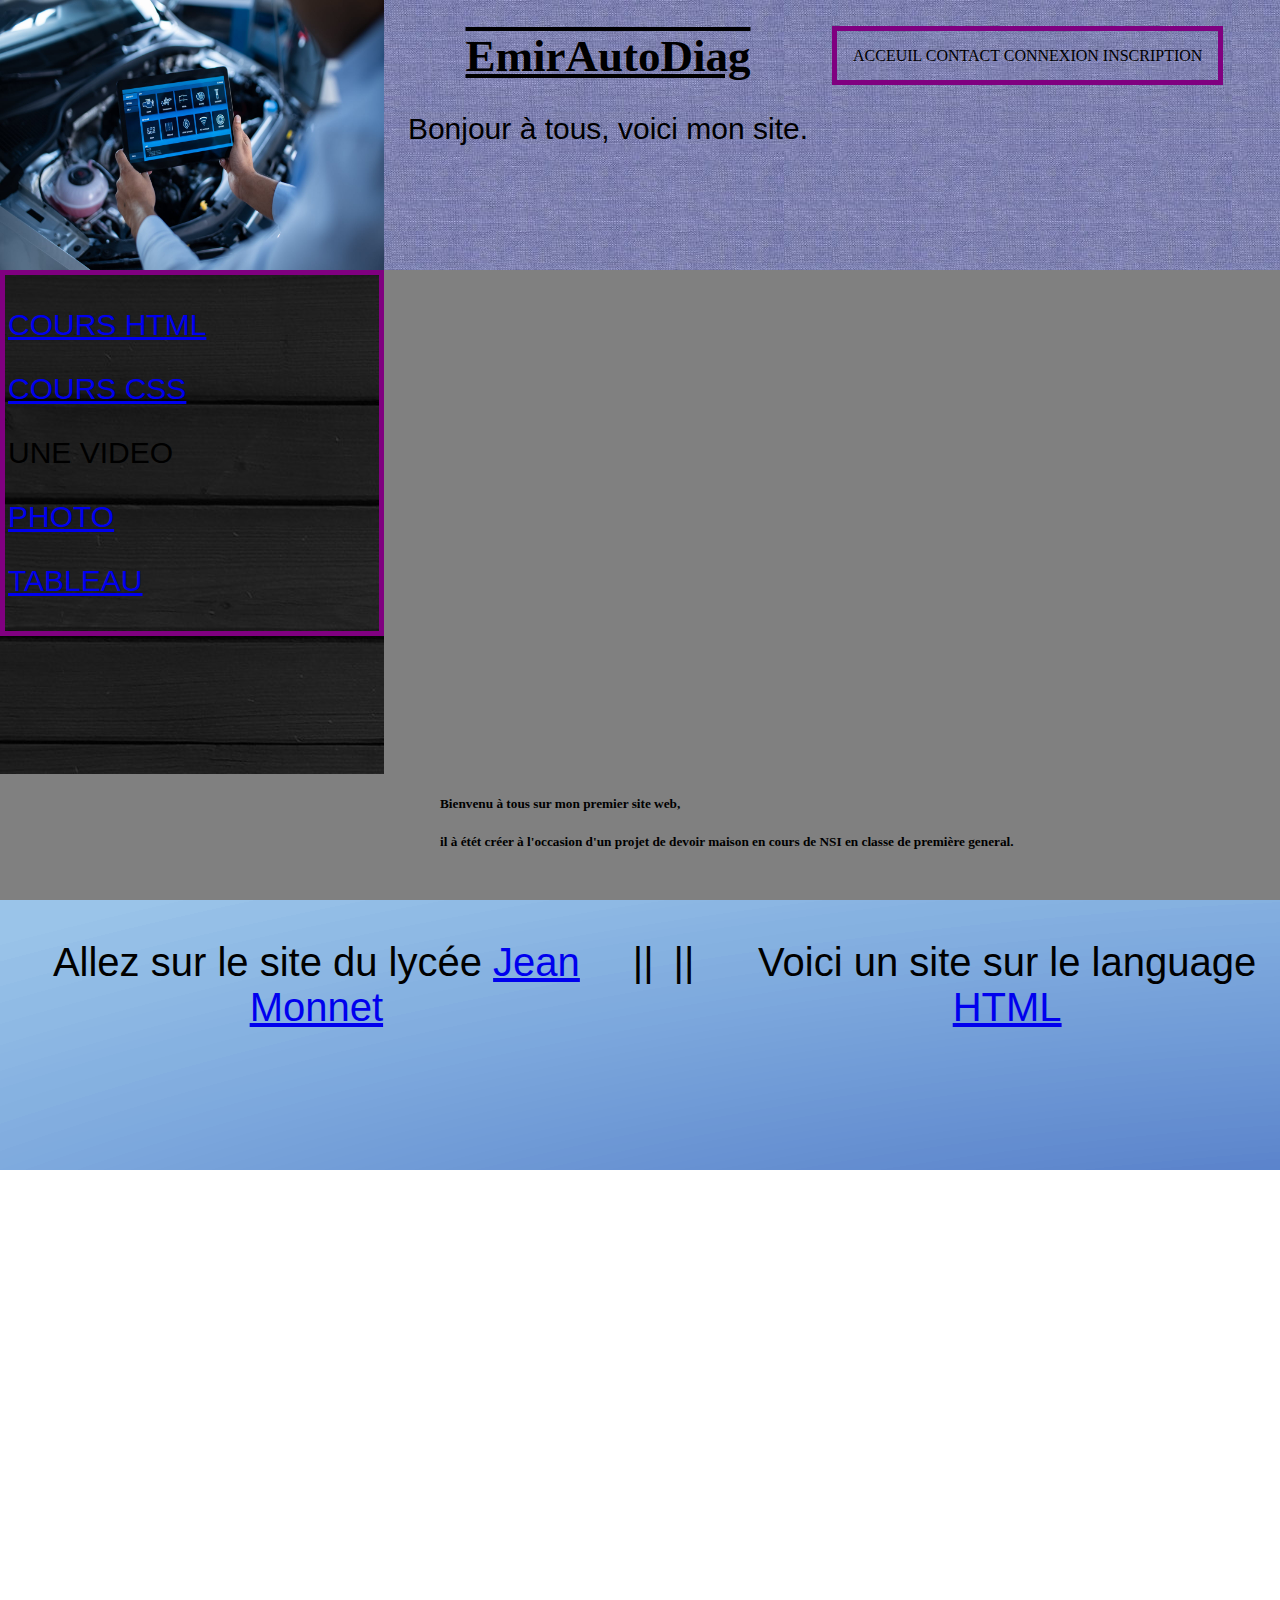
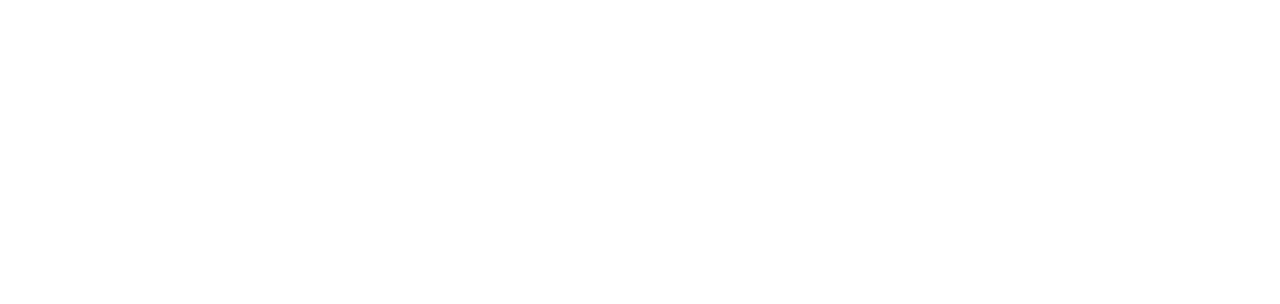
<file: index.html>
<!DOCTYPE html>
<html>
	<head>
		<meta charset="utf-8" />
		<link rel="stylesheet" href="style.css" />
		<title> EmirAutoDiag </title>
	</head>
<body>
	<header>
		<div class="entêtegauche">
				<img src="img1.jpg"/>
							<div class="entêteinterieurgauche">
							</div>
		</div>					
		<div class="entêtemilieu">
			<h1><strong>EmirAutoDiag</strong></h1>
				<p>Bonjour à tous, voici mon site.</p>
		</div>
		<div class="entêtedroite">
			<nav class="entêteinterieurdroite">
				<span class="navigation">	
				ACCEUIL	CONTACT CONNEXION INSCRIPTION
				</span>
			</nav>
		</div>
	</header>
	<div class="corps">
		<div class="asidegauche">
			<nav class="encadrementgauche">
				<span>
					<p><a href="COURSHTML.html"> COURS HTML </a></p>
					<p><a href="COURSCSS.html"> COURS CSS </a></p>
					<p>UNE VIDEO</p>
					<p><a href="photo.html"> PHOTO </a></p>
					<p><a href="tableau.html"> TABLEAU </a></p>
				</span>
			</nav>
		</div>
	<div class="article">
		<h5> Bienvenu à tous sur mon premier site web,</h5>
		<h5> il à étét créer à l'occasion d'un projet de devoir maison en cours de NSI en classe de première general.</h5>
	</div>
	</div>
	<footer>
		<p> Allez sur le site du lycée <a href="http://www.lyc-monnet-strasbourg.site.ac-strasbourg.fr"> Jean Monnet </a></p>
		<p>||
	    <p>||
		</p>
		</p>		   
			<p> Voici un site sur le language<a href="https://developer.mozilla.org/fr/docs/Web/HTML"> HTML </a></p>
	</footer>
</body>
</html>
</file>
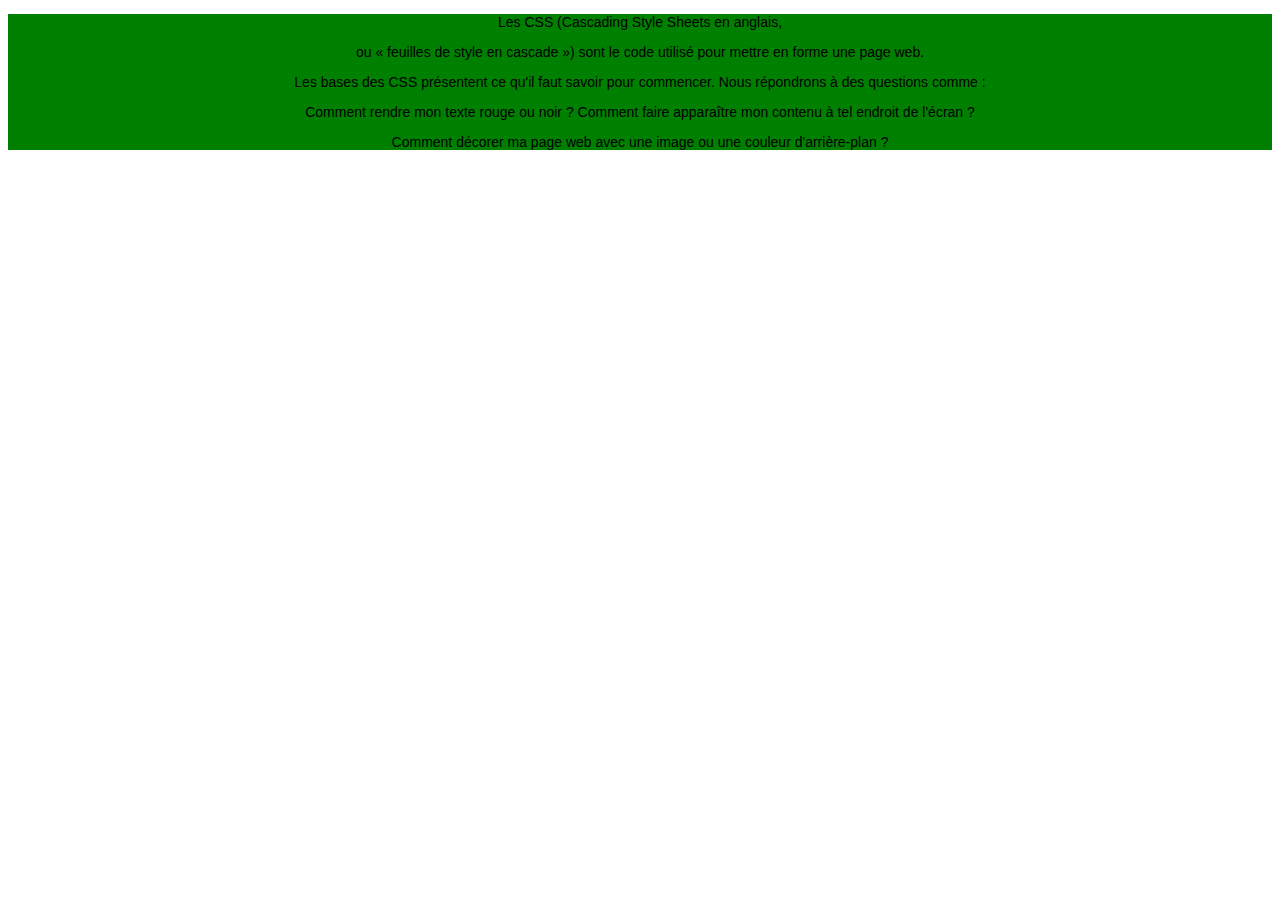
<file: COURSCSS.html>
<!DOCTYPE html>
<html>
	<head>
		<meta charset="utf-8" />
		<link rel="stylesheet" href="stylecourscss.css" />
		<title> EmirAutoDiag </title>
	</head>
	<body>
	<div>
<p>Les CSS (Cascading Style Sheets en anglais,</p>
<p>ou « feuilles de style en cascade ») sont le code utilisé pour mettre en forme une page web.</p>
<p>Les bases des CSS présentent ce qu'il faut savoir pour commencer. Nous répondrons à des questions comme :</p>
<p>Comment rendre mon texte rouge ou noir ? Comment faire apparaître mon contenu à tel endroit de l'écran ?</p>
<p>Comment décorer ma page web avec une image ou une couleur d'arrière-plan ?</p>
	</div>
	</body>
	</html>
</file>
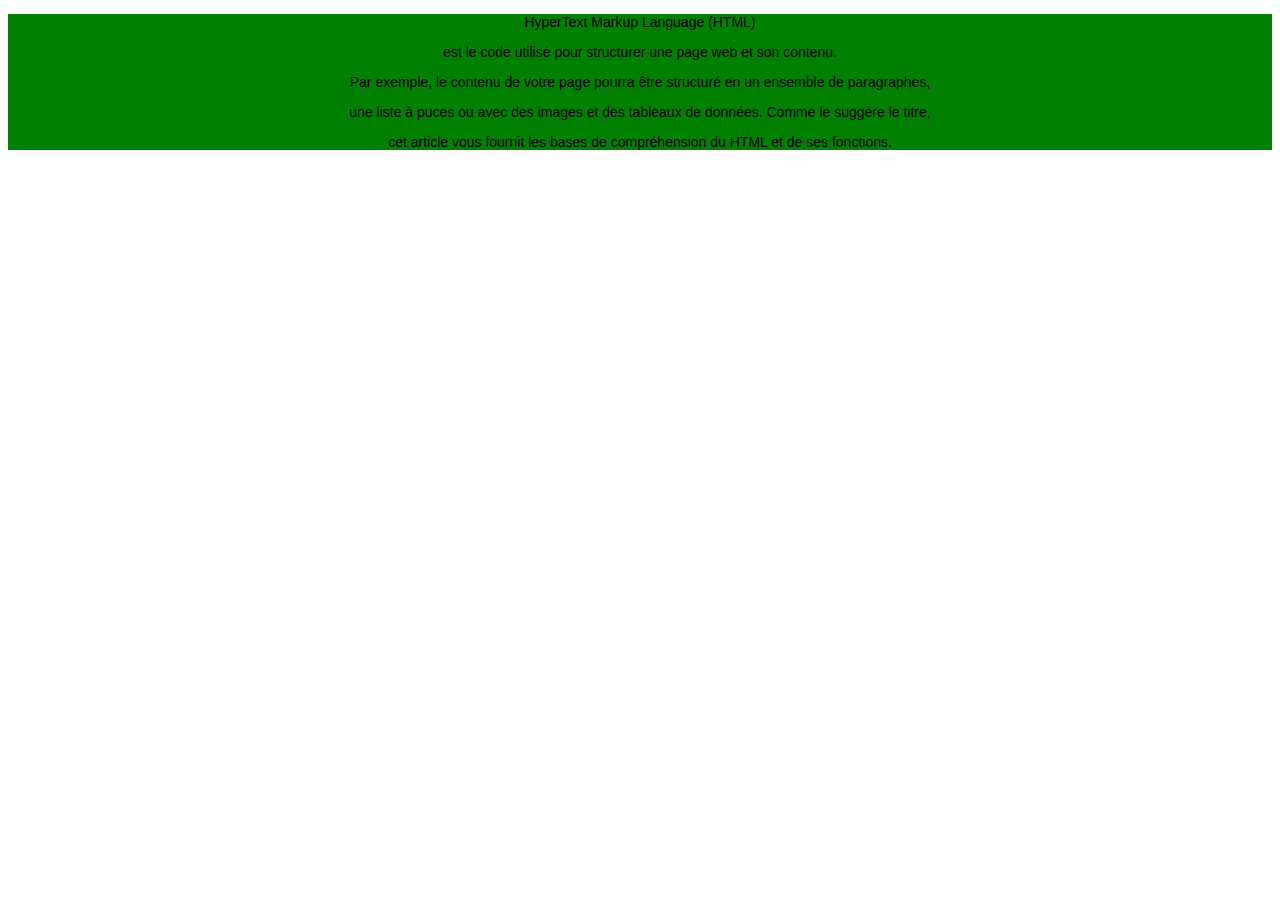
<file: COURSHTML.html>
<!DOCTYPE html>
<html>
	<head>
		<meta charset="utf-8" />
		<link rel="stylesheet" href="stylecourshtml.css" />
		<title> EmirAutoDiag </title>
	</head>
	<body>
	<div>
<p>HyperText Markup Language (HTML)</p>
<p>est le code utilisé pour structurer une page web et son contenu.</p>
<p>Par exemple, le contenu de votre page pourra être structuré en un ensemble de paragraphes,</p>
<p>une liste à puces ou avec des images et des tableaux de données. Comme le suggère le titre,</p>
<p>cet article vous fournit les bases de compréhension du HTML et de ses fonctions.</p>
	</div>
	</body>
	</html>
</file>
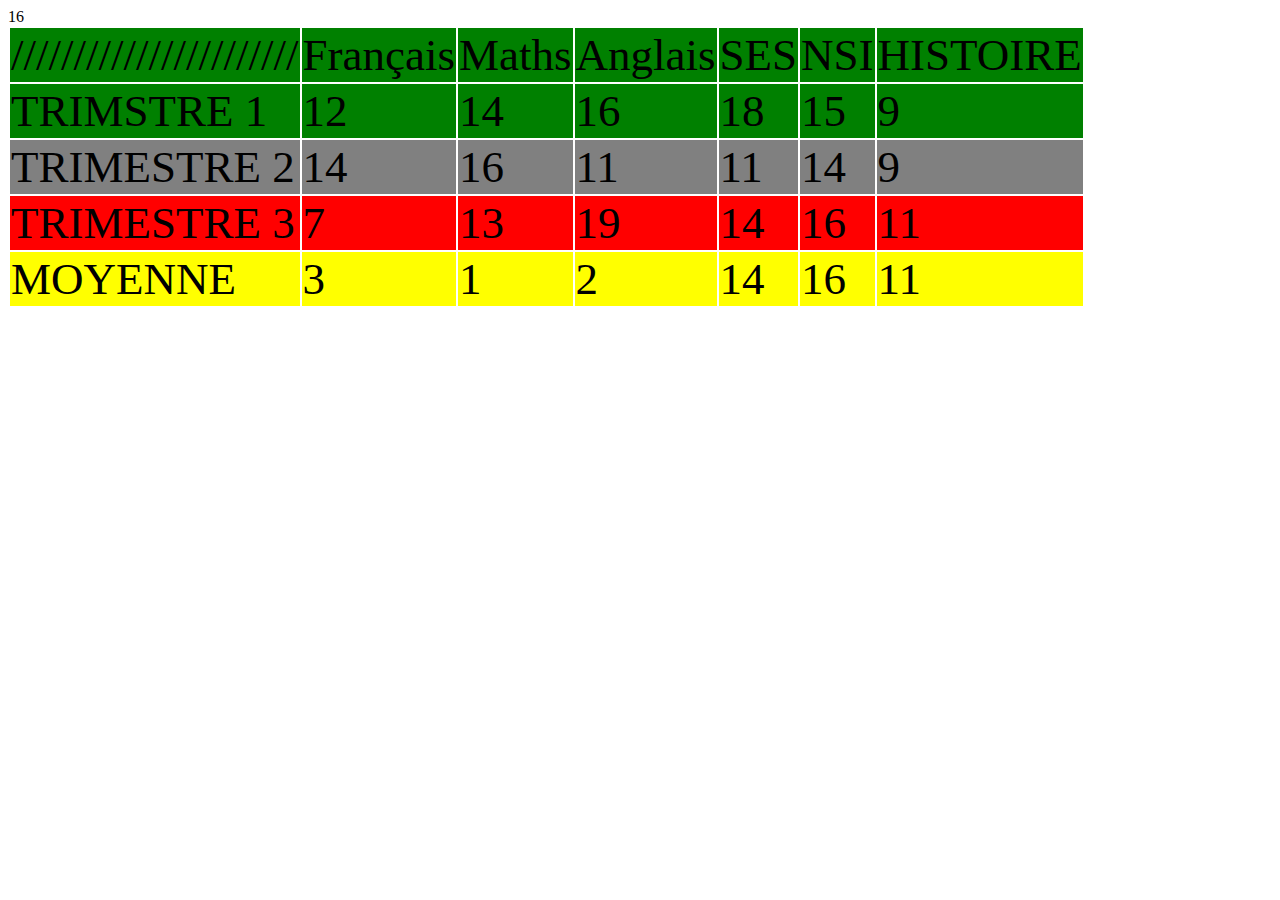
<file: tableau.html>
<!DOCTYPE html>
<html>
	<head>
		<meta charset="utf-8" />
		<link rel="stylesheet" href="Tableau.css" />
		<title> EmirAutoDiag </title>
	</head>
	<body>
		<table>
			<tr class="ligne2">
				<td> /////////////////////// </td>
				<td> Français </td>
				<td> Maths </td>
				<td> Anglais </td>
				<td> SES </td>
				<td> NSI </td>
				<td> HISTOIRE </td>
			</tr>
			<tr class="ligne2">
				<td> TRIMSTRE 1 </td>
				<td> 12 </td>
				<td> 14 </td>
				<td> 16 </td>
				<td> 18 </td>
				<td> 15 </td>
				<td> 9 </td>
			</tr>
			<tr class="ligne3">
				<td> TRIMESTRE 2 </td>
				<td> 14 </td>
				<td> 16 </td>
				<td> 11 </td
				<td> 16</td>
				<td> 11 </td>
				<td> 14 </td>
				<td> 9 </td>
			</tr>
			<tr class="ligne4">
				<td> TRIMESTRE 3 </td>
				<td> 7 </td>
				<td> 13 </td>
				<td> 19 </td>
				<td> 14 </td>
				<td> 16</td>
				<td> 11 </td>
			</tr>
				<tr class="ligne5">
				<td> MOYENNE </td>
				<td> 3 </td>
				<td> 1 </td>
				<td> 2 </td>
				<td> 14 </td>
				<td> 16</td>
				<td> 11 </td>
			</tr>
		</table>
	</body>
	
</html>
</file>
<file: style.css>
p
{
	font-size: 14px;
	font-family: Helvetica;
}
body
{
 	margin: auto;
	padding: auto;
}
header
{	
	background-color:blue;
	height:30vh;
	justify-centent:center;
	display:flex;
	text-align:center;
}
entêteinterieurgauche
{
	background-image: url("img1.jpg");
	width:30%;
	height:30vh;
}
.entêtegauche 
{
	background-image: url("img3.jpg");
	width:30%;
	display:inline-block;
	text-align:left;
	height:30vh;
	vertical-align:top;
}
.entêtemilieu
{
	background-image: url("img3.jpg");
	width:35%;
	text-align:center;
	height:auto;
	vertical-align:auto;
}
img
{
	width:100%;
	height:30vh;
	vertical-align:auto;
}
h1
{
	font-family: Harlow Solid Italic;
	font-size:45px;
	text-decoration:underline overline;
	text-align:center;
}
.entêtemilieu p
{
	font-size:2rem;
	text-align:center;
	vertical-align:auto;
	font-size:30px;
}
.entêtedroite
{
	background-image: url("img3.jpg");
	background-color:grey;
	width:35%;
	display:inline-block;
	text-align:left;
	height:auto;
	vertical-align:top;
}			
.navigation
{
	border: 5px solid black; 
	border-color:purple;
	padding:1em;
	line-height:7em;
	width:auto;
}
.article
{
	padding-left: 220px;
	padding-bottom: 500px;
	width:100%;
	display:inline-block;
	height:100%;
	text-align:center;
}
.article p
{
	padding-left: 220px;
	font-size:14px;
	font-family:Helvetica;
	text-align:left;
}
.asidegauche
{
	background-image: url("imagefond.jpg");
	width:30%;
	height:80%;
	display:inline-block;
}
.asidegauche P
{
	text-align:left;
	font-size:30px;
	color:black;
}
.encadrementgauche
{
	border:5px solid black; 
	border-color:purple;
	padding:3px;
	width:auto;
}
.corps
{
	background-color:grey;
	height:70vh;
	
}
footer
{
	background-image: url("fond.png");
	display:inline-block;
	height:30vh;
	texte-align:center;
	display:flex;
	justify-content:center;
}
footer p
{
	padding-left:20px;
	texte-align:top;
	text-align:center;
	font-size:40px;
	color:black;
}	
h5
{
	text-align:left;
	padding-left:220px;
}
</file>
<file: stylecourscss.css>
div
{
	background-color:green
}
p
{
	font-size: 14px;
	font-family: Helvetica;
	text-align:center;
}
</file>
<file: stylecourshtml.css>
div
{
	background-color:green
}
p
{
	font-size: 14px;
	font-family: Helvetica;
	text-align:center;
}
</file>
<file: Tableau.css>
.ligne1
{
	background-color:yellow;
	font-size:45px;
}
.ligne2
{
	background-color:green;
	font-size:45px;
}
.ligne3
{
	background-color:grey;
	font-size:45px;
}
.ligne4
{
	background-color:red;
	font-size:45px;
}
.ligne5
{
	background-color:yellow;
	font-size:45px;
}
{
	border : 5px solid black;
	padding:50px;
}
table
{
	border-collaps:collaps;
}
</file>
